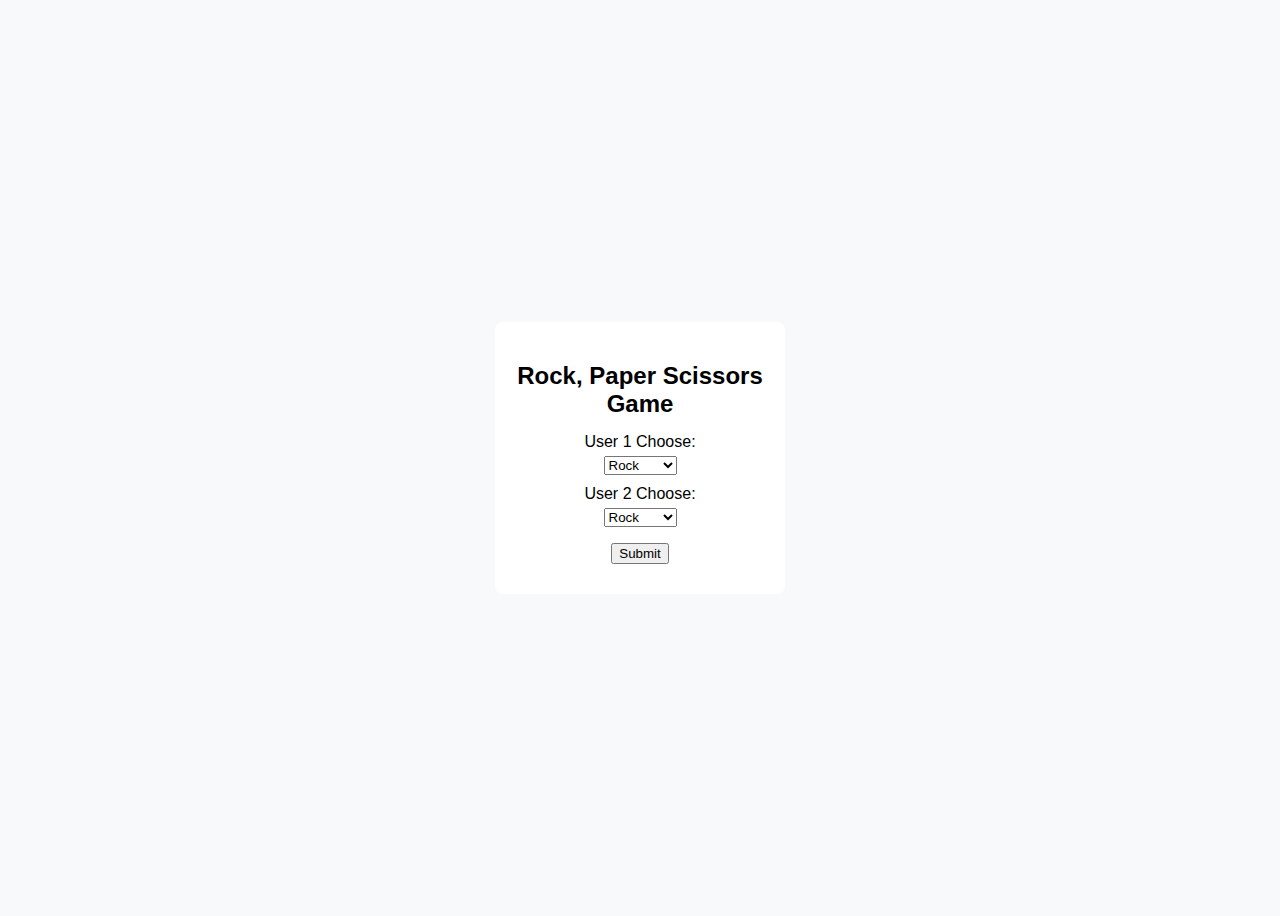
<file: Index.html>
<!DOCTYPE html>
<html lang="en">
<head>
 <meta charset="UTF-8">
 <title>Rock Paper Scissors Game</title>
 <link rel="stylesheet" href="Style.css">
</head>
<body>
  <div class="form-container">
    <form id="inputForm">
	<h2>Rock, Paper Scissors Game</h2>
<label for="user1">User 1 Choose:</label>
<select id="user1" name="user1">
  <option value="rock">Rock</option>
  <option value="paper">Paper</option>
  <option value="scissors">Scissors</option>
</select>
<label for="user2">User 2 Choose:</label>
<select id="user2" name="user2">
  <option value="rock">Rock</option>
  <option value="paper">Paper</option>
  <option value="scissors">Scissors</option>
</select>
<p></p>
<button type="submit">Submit</button>
    </form>
  </div>
  <script src="Script.js"></script>
</body>
</html>
</file>
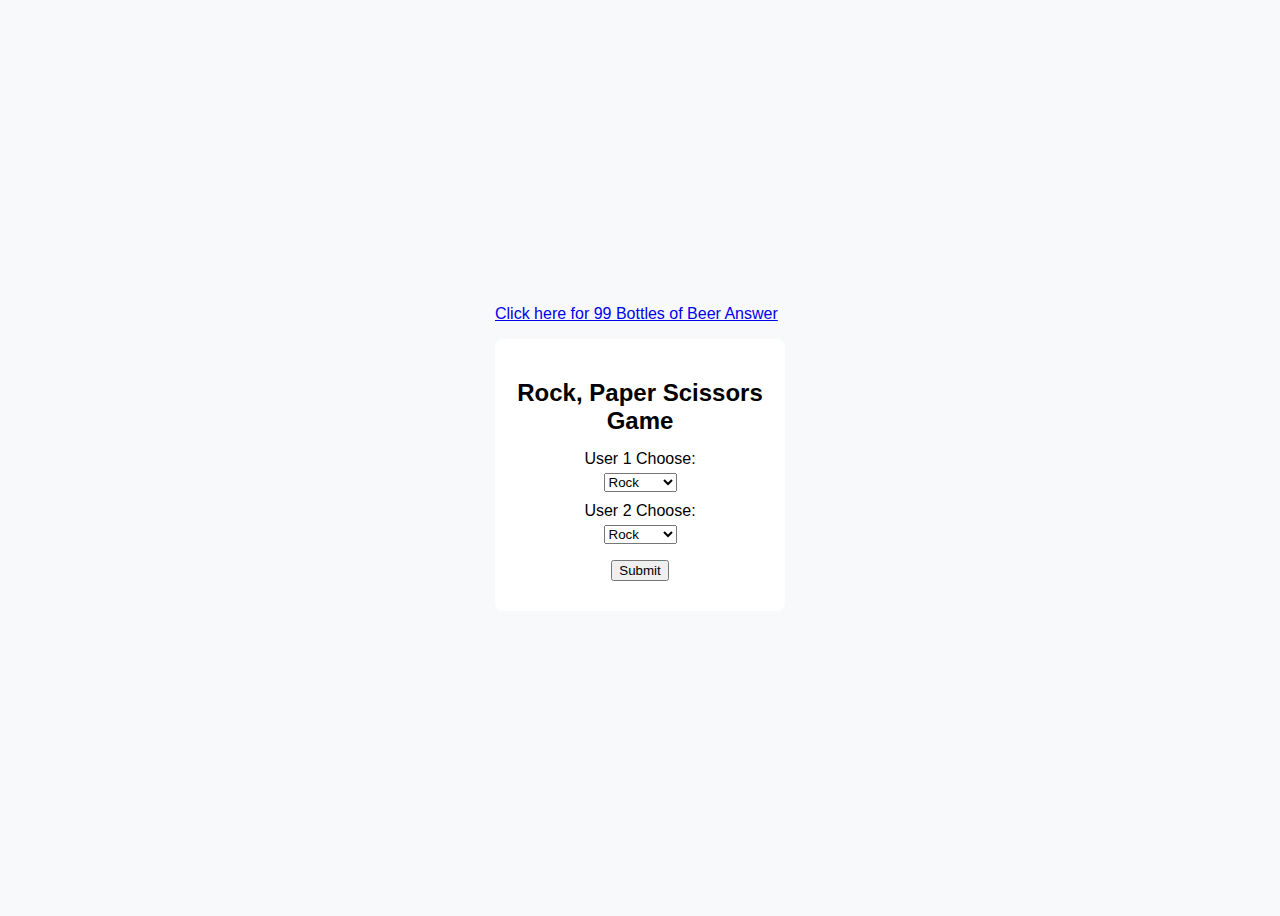
<file: index.html>
<!DOCTYPE html>
<html lang="en">
<head>
 <meta charset="UTF-8">
 <title>Rock Paper Scissors Game</title>
 <link rel="stylesheet" href="style/Style.css">
</head>
<body>
	<div>
	<a class="beer" href="beerIndex.html">Click here for 99 Bottles of Beer Answer</a>
	<p></p>
	<p></p>
  <div class="form-container">
    <form id="inputForm">
	<h2>Rock, Paper Scissors Game</h2>
	<label for="user1">User 1 Choose:</label>
	<select id="user1" name="user1">
		<option value="rock">Rock</option>
		<option value="paper">Paper</option>
		<option value="scissors">Scissors</option>
	</select>
	<label for="user2">User 2 Choose:</label>
	<select id="user2" name="user2">
		<option value="rock">Rock</option>
		<option value="paper">Paper</option>
	<option value="scissors">Scissors</option>
	</select>
	<p></p>
	<button type="submit">Submit</button>
    </form>
	</div>
	<script src="script/Script.js"></script>
</body>
</html>
</file>
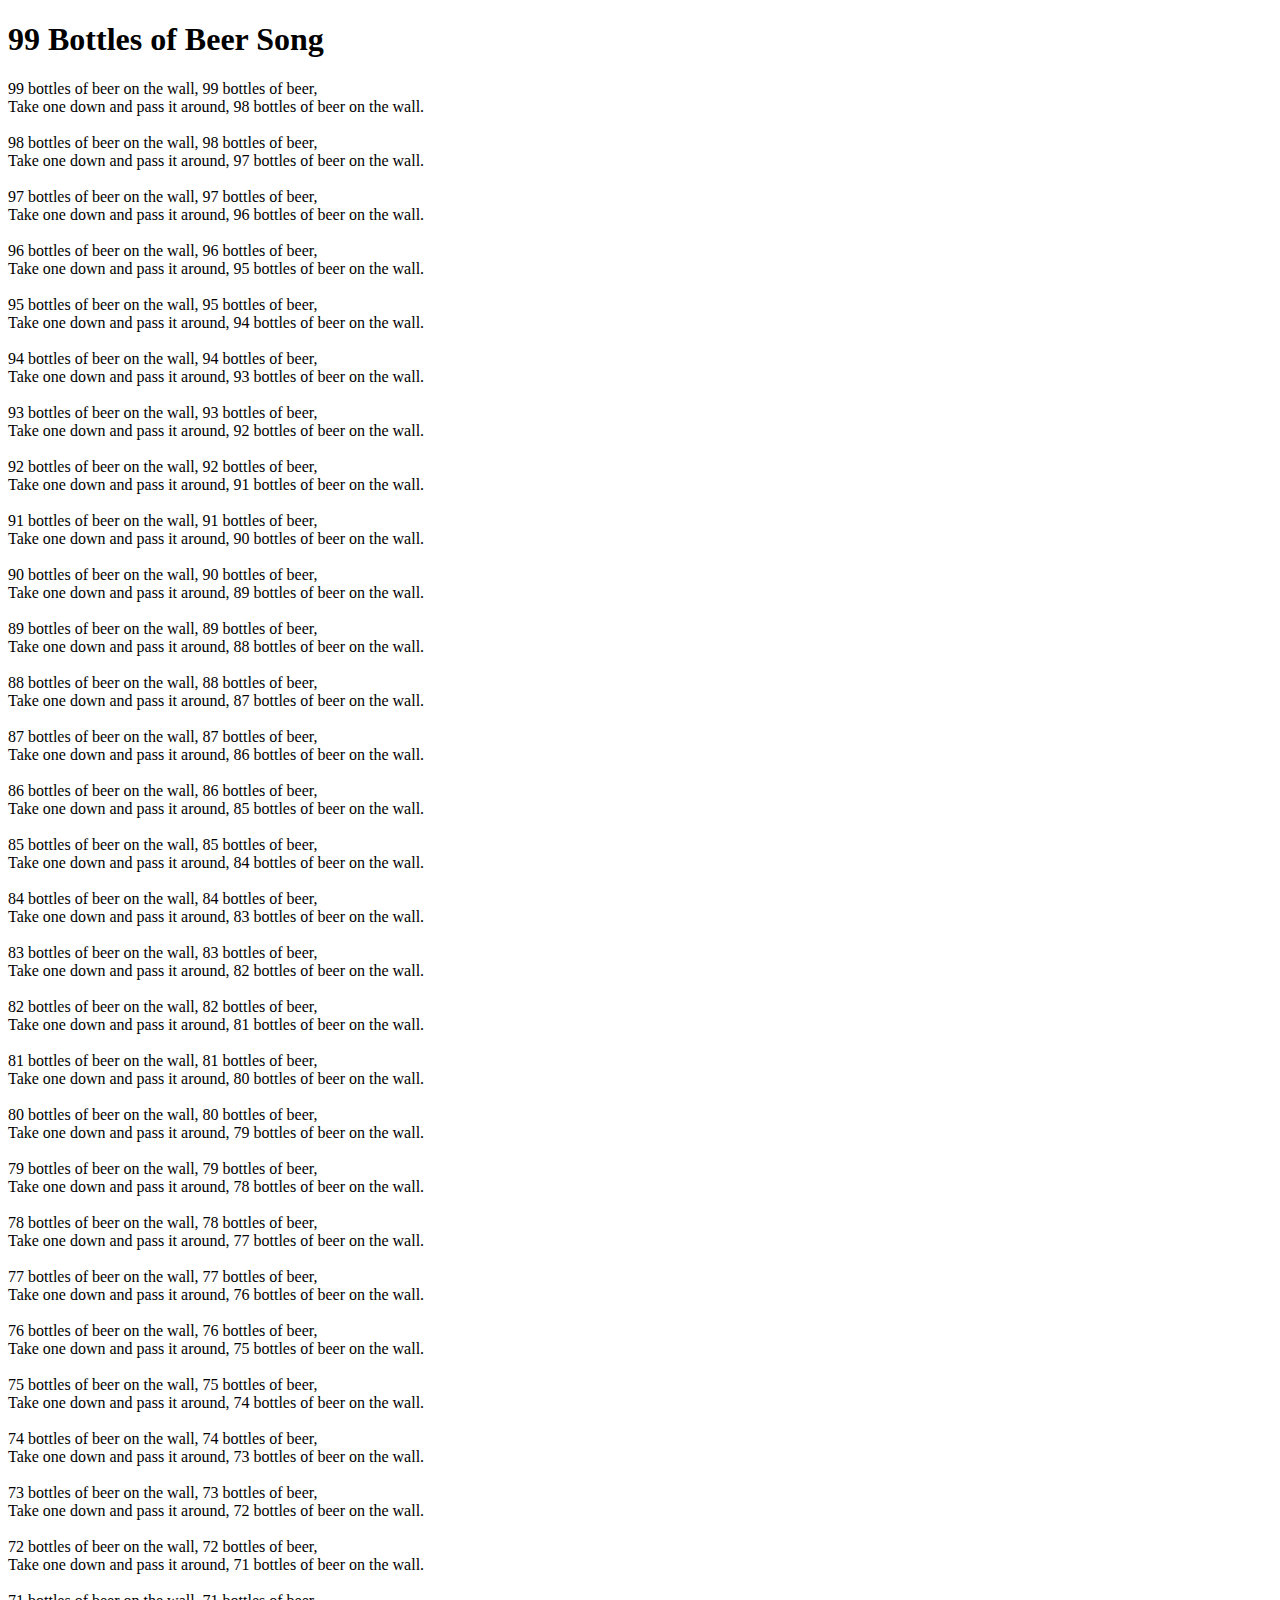
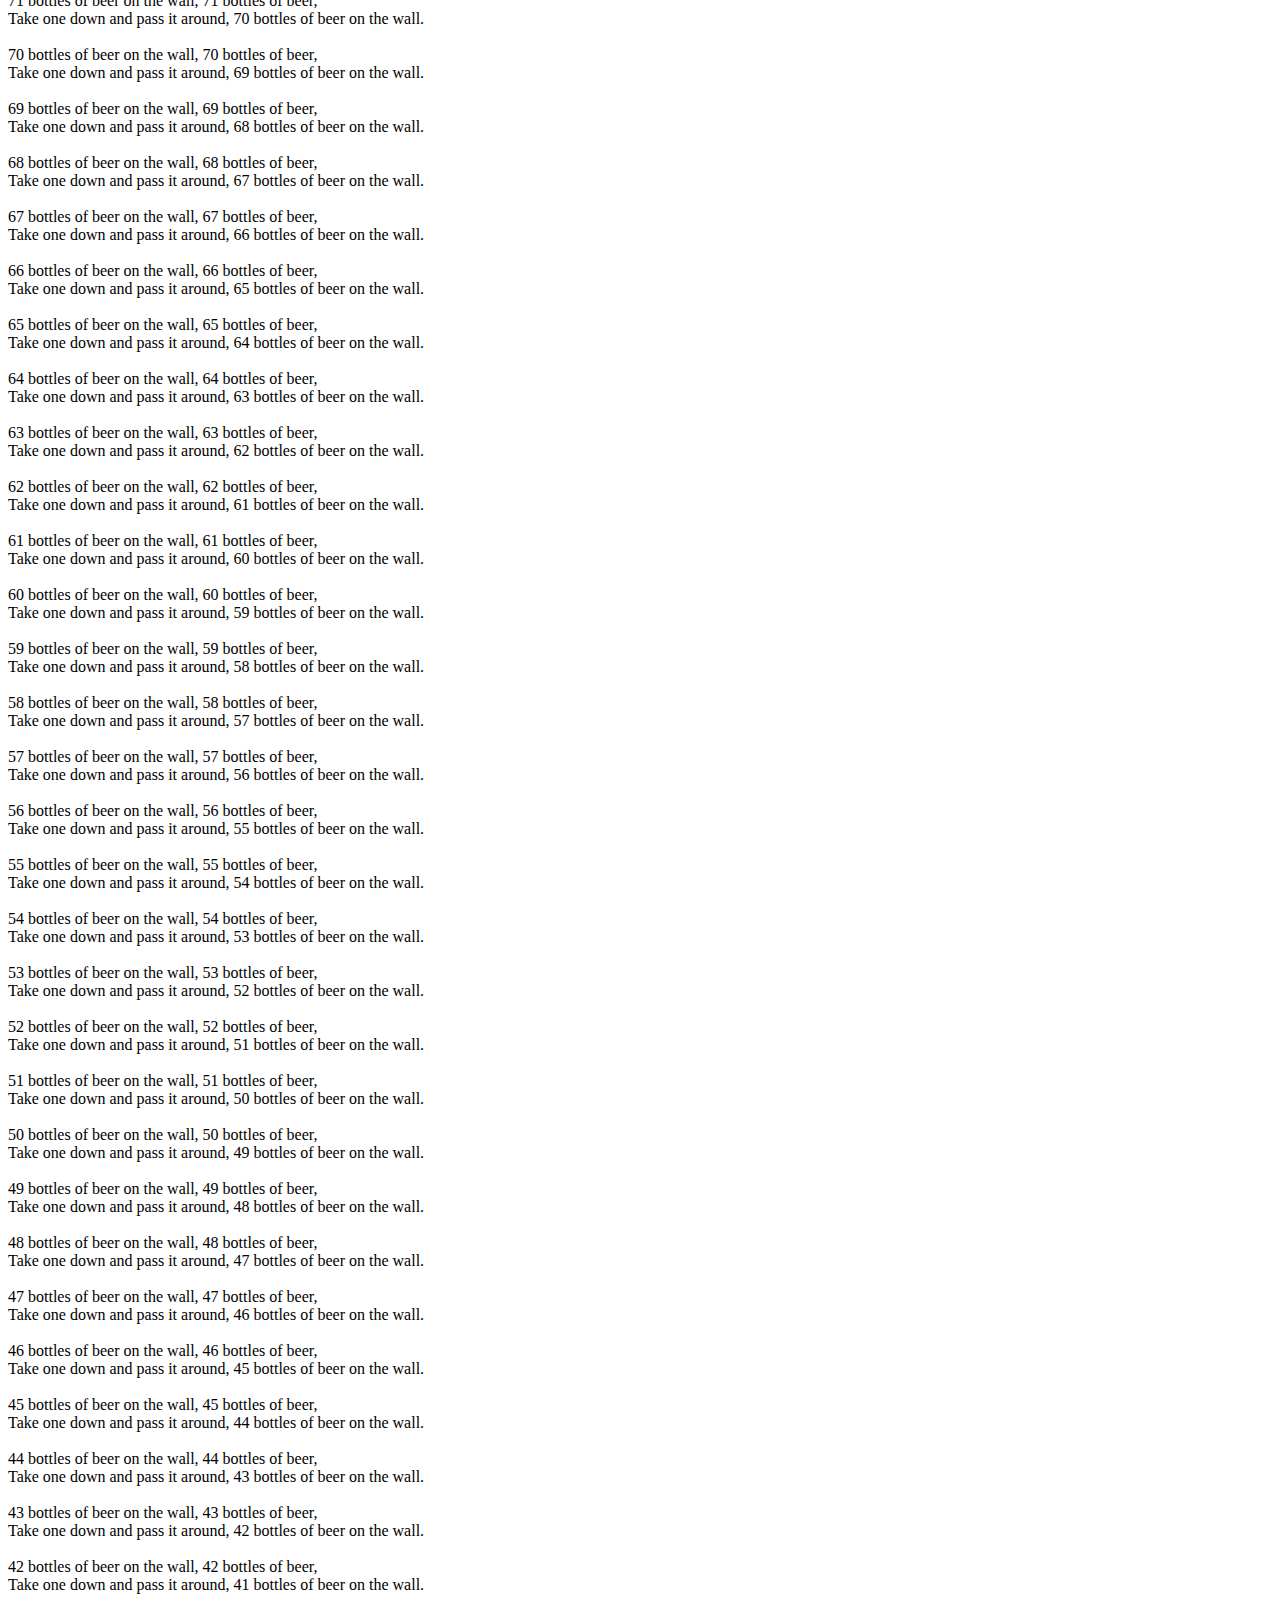
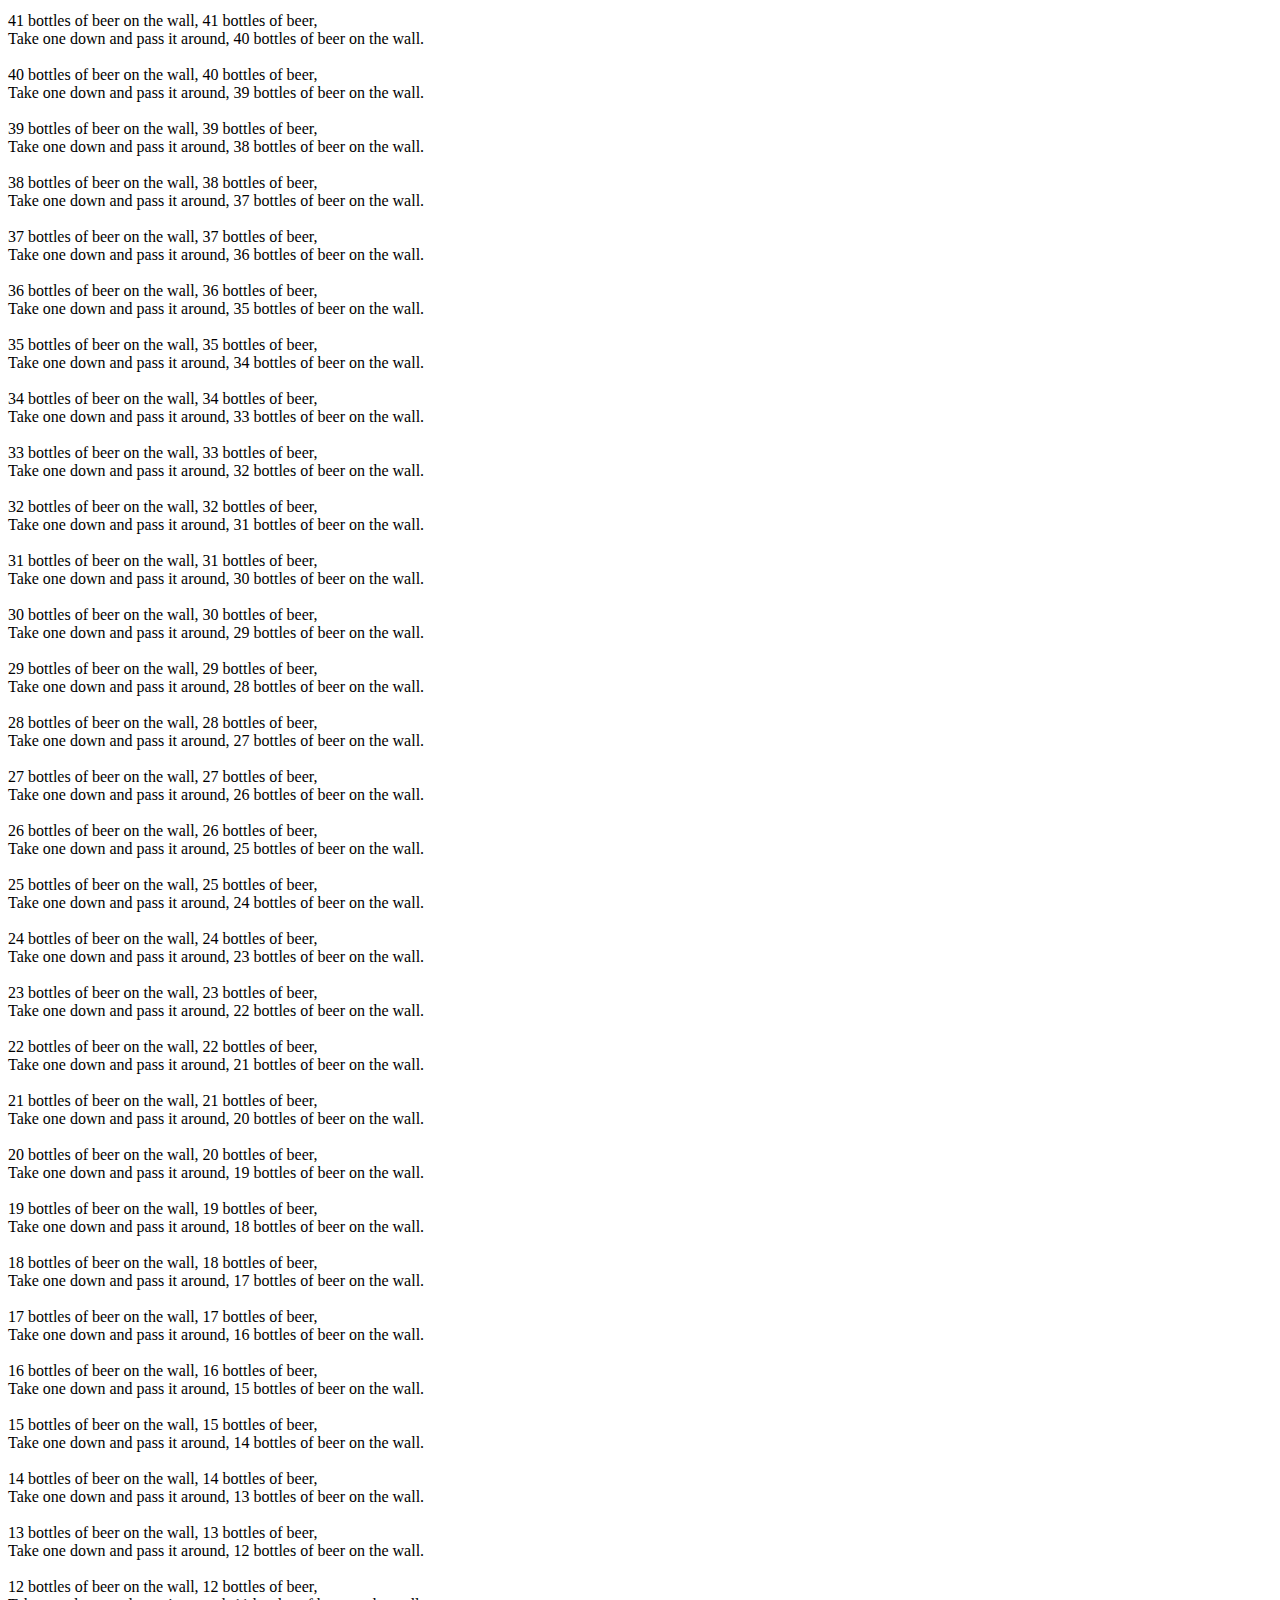
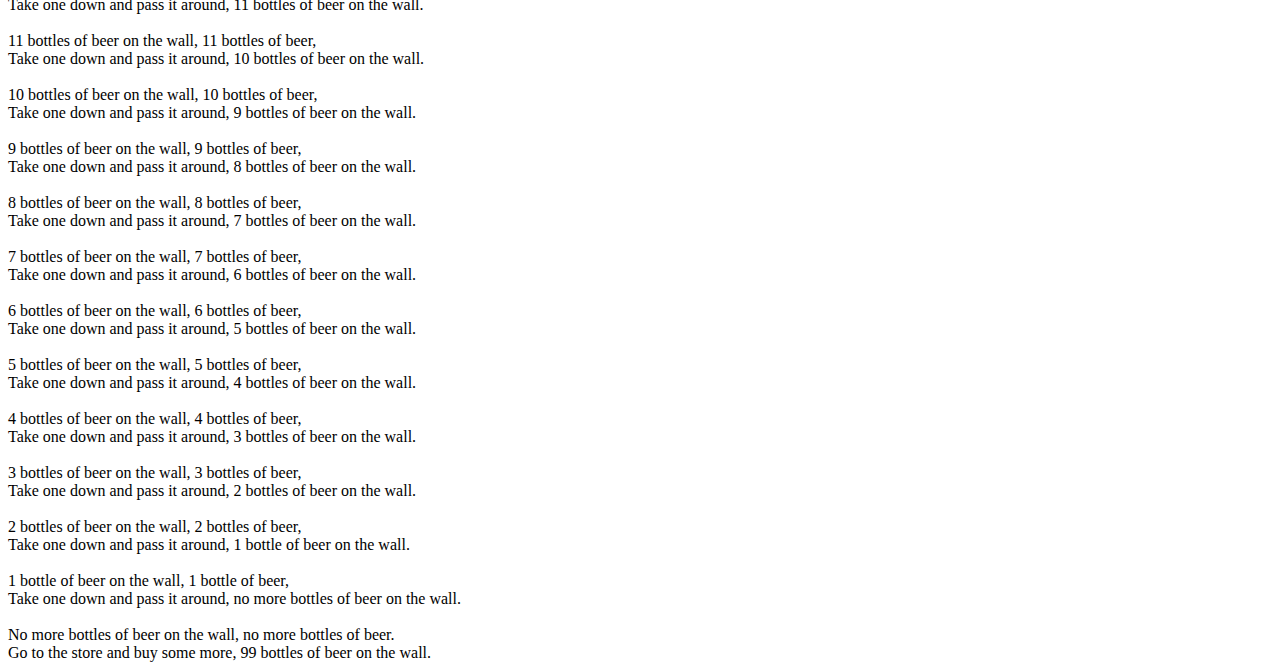
<file: beerIndex.html>
<!DOCTYPE html>
<html lang="en">
<head>
 <meta charset="UTF-8">
 <title>Bottles Song</title>
</head>
<body>
<h1>99 Bottles of Beer Song</h1>
<div id="lyrics"></div>
<script src="beerScript/beerScript.js"></script>
</body>
</html>
</file>
<file: Style.css>
body{
	font-family: arial, sans-serif;
	background-color:#f8f9fa;
	display: flex;
	justify-content: center;
	align-items: center;
	height:100vh;
}

.form-container{
	background-color:white;
	padding:20px;
	border-radius:8px;
	box-shadow:0 0 5px rgba(000,0.1);
	width:250px;
}

h2{
	text-align:center;
	margin-bottom: 15px;
}

label{
	display:block;
	margin-top:10px;
	text-align:center;
}

select{
	display: block;
  margin: 5px auto;
}

button {
  display: block;
  margin: 10px auto;
}
</file>
<file: style/Style.css>
body{
	font-family: arial, sans-serif;
	background-color:#f8f9fa;
	display: flex;
	justify-content: center;
	align-items: center;
	height:100vh;
}

.form-container{
	background-color:white;
	padding:20px;
	border-radius:8px;
	box-shadow:0 0 5px rgba(000,0.1);
	width:250px;
}

h2{
	text-align:center;
	margin-bottom: 15px;
}

label{
	display:block;
	margin-top:10px;
	text-align:center;
}

select{
	display: block;
  margin: 5px auto;
}

button {
  display: block;
  margin: 10px auto;
}
</file>
